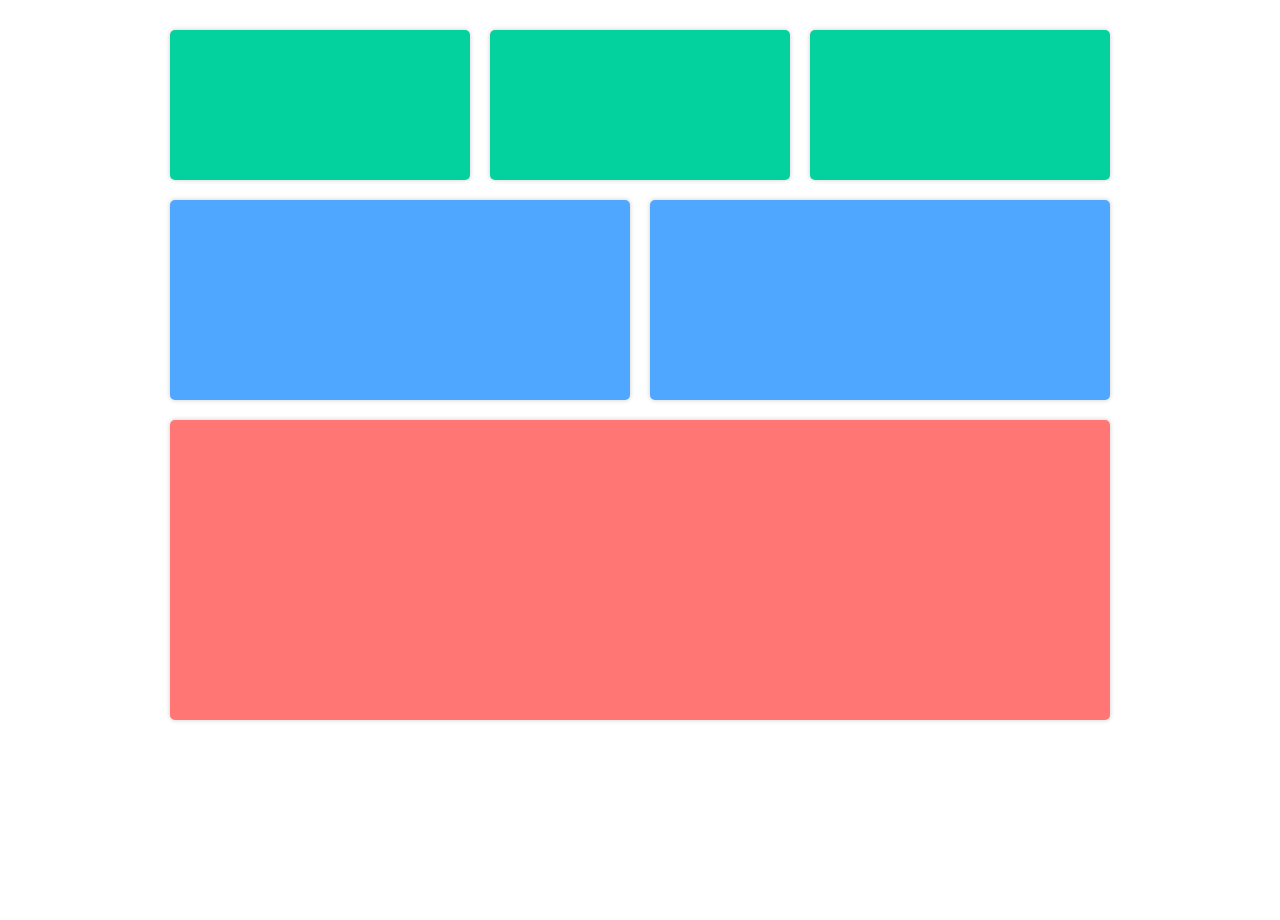
<file: index.html>
<!DOCTYPE html>
<html lang="en" dir="ltr">
    <head>
<meta charset="utf-8">
<meta name="viewport" content="width=device-width,initial-scale=1.0">
<title>Responsive CSS Card Layout using Flexbox</title>
<link rel="stylesheet" href="style.css">
    </head>
    <body>
<div class="container">
    <div class="row">
        <div class="card-01"></div>
        <div class="card-01"></div>
        <div class="card-01"></div>
    </div>

    <div class="row">
        <div class="card-02"></div>
        <div class="card-02"></div>
    </div>

    <div class="row">
        <div class="card-03"></div>
    </div>

</div>
    </body>
</html>
</file>
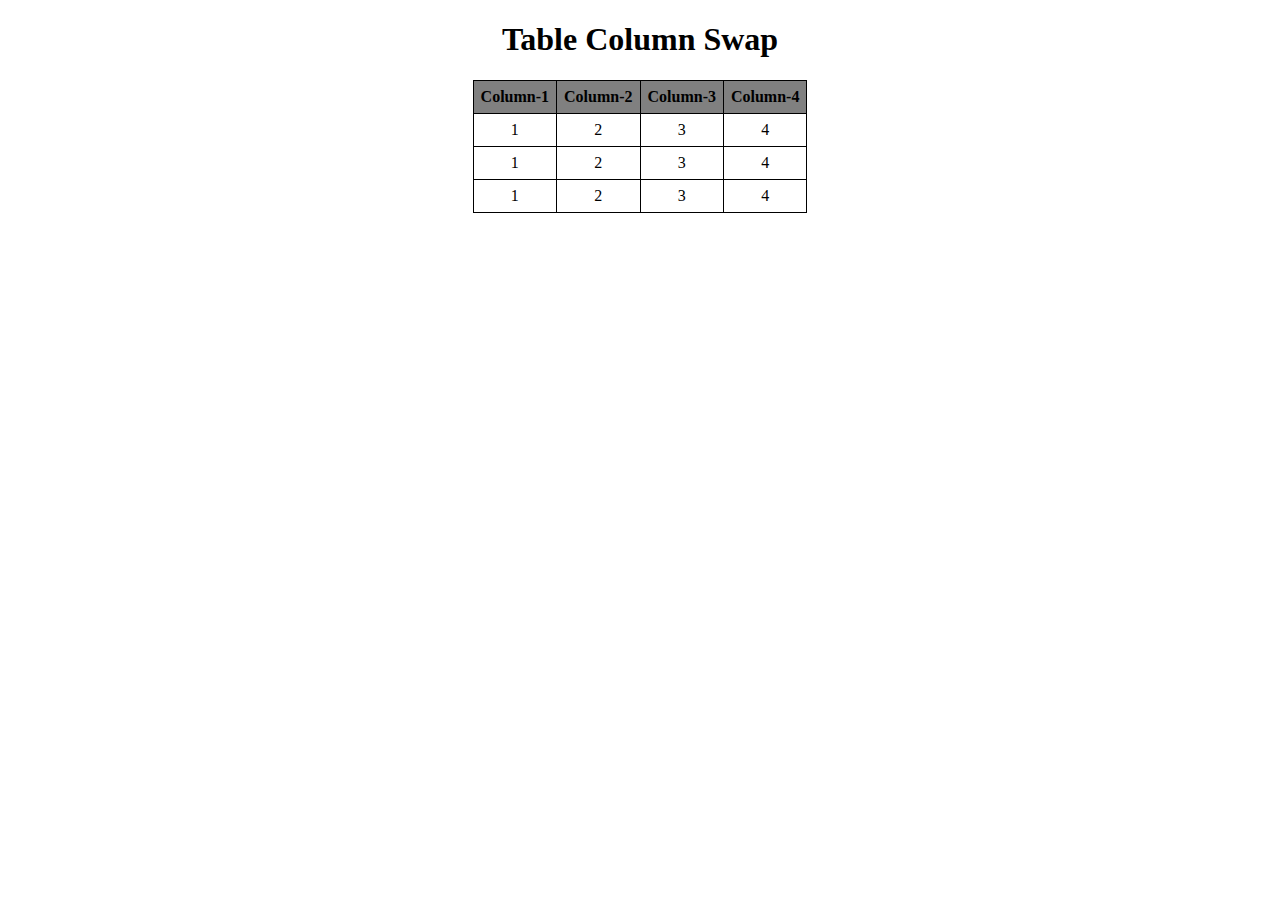
<file: 1.html>
<!DOCTYPE html>
<html lang="en">
<head>
    <meta charset="UTF-8">
    <meta name="viewport" content="width=device-width, initial-scale=1.0">
    <title>Column Swap</title>
</head>
<body>
    <style>
        table {
            border-collapse: collapse;
        }
        th, td {
            border: 1px solid black;
            padding: 7px;
            text-align: center;
        }
        th {
            background: gray;
            color: black;
            cursor: move;
        }
   
    </style>
    <center>
        <h1>Table Column Swap</h1>
        <table id="MyTable">
            <thead>
                <th draggable="true" ondragstart="handleDragStart(event)">Column-1</th>
                <th draggable="true" ondragstart="handleDragStart(event)">Column-2</th>
                <th draggable="true" ondragstart="handleDragStart(event)">Column-3</th>
                <th draggable="true" ondragstart="handleDragStart(event)">Column-4</th>
            </thead>
            <tbody>
                <tr>
                    <td>1</td>
                    <td>2</td>
                    <td>3</td>
                    <td>4</td>
                </tr>
                <tr>
                    <td>1</td>
                    <td>2</td>
                    <td>3</td>
                    <td>4</td>
                </tr>
                <tr>
                    <td>1</td>
                    <td>2</td>
                    <td>3</td>
                    <td>4</td>
                </tr>
            </tbody>
        </table>
    </center>  
    <script>
        var dragCol = null;

        function handleDragStart(e) {
            dragCol = this;
            e.dataTransfer.effectAllowed = 'move';
            e.dataTransfer.setData('text/html', this.outerHTML);
        }

        function handleDragOver(e) {
            if (e.preventDefault) {
                e.preventDefault();
            }
            e.dataTransfer.dropEffect = 'move';
            return false;
        }

        function handleDrop(e) {
            if (e.stopPropagation) {
                e.stopPropagation();
            }
            if (dragCol !== this) {
                var sourceIndex = Array.from(dragCol.parentNode.children).indexOf(dragCol);
                var targetIndex = Array.from(this.parentNode.children).indexOf(this);
                var table = document.getElementById('MyTable');
                var rows = table.rows;
                for (var i = 0; i < rows.length; i++) {
                    var sourceCell = rows[i].cells[sourceIndex];
                    var targetCell = rows[i].cells[targetIndex];
                    var tempHTML = sourceCell.innerHTML;
                    sourceCell.innerHTML = targetCell.innerHTML;
                    targetCell.innerHTML = tempHTML;
                }
            }
            return false;
        }

        var cols = document.querySelectorAll('th');
        [].forEach.call(cols, function(col) {
            col.addEventListener('dragstart', handleDragStart, false);
            col.addEventListener('dragover', handleDragOver, false);
            col.addEventListener('drop', handleDrop, false);
        });
    </script>
</body>
</html>
</file>
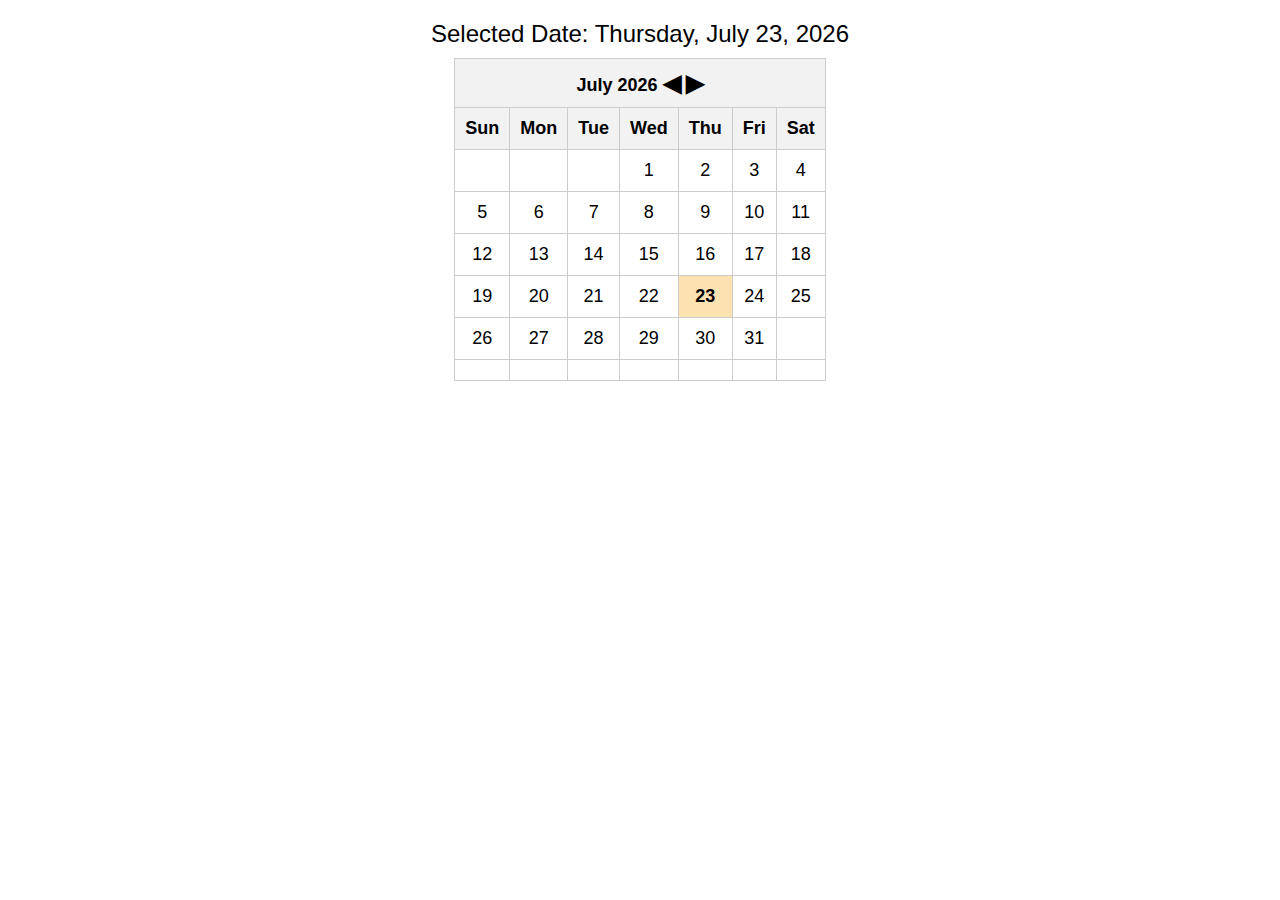
<file: calendar1.html>
<!DOCTYPE html>
<html>
<head>
    <title>Dynamic Calendar</title>
    <style>
        body {
            font-family: Arial, sans-serif;
            text-align: center;
            margin: 20px;
        }
        #calendar {
            font-size: 18px;
            display: inline-block;
            border-collapse: collapse;
            margin-bottom: 20px;
        }
        #calendar th, #calendar td {
            border: 1px solid #ccc;
            padding: 10px;
        }
        #calendar th {
            background-color: #f2f2f2;
        }
        .icons {
            font-size: 24px;
            cursor: pointer;
            margin-bottom: 10px;
            justify-content: space-around;
        }
        .selected {
            background-color: #b7e1fc;
            font-weight: bold;
        }
        .today {
            background-color: #fde2b1;
        }
        #selected-date {
            font-size: 24px;
            margin-bottom: 10px;
        }
    </style>
</head>
<body>
    

    <div id="selected-date"> </div>
    

    <table id="calendar">
       
        <thead>
            <tr>
                <th colspan="7">
                    <span id="currentMonthYear"></span>
                
                        <span class="material-symbols-rounded icons" onclick="prevMonth()">&#9664;</span>
                        <span class="material-symbols-rounded icons" onclick="nextMonth()">&#9654;</span>
                    
                </th>
            </tr>
            <tr>
                <th>Sun</th>
                <th>Mon</th>
                <th>Tue</th>
                <th>Wed</th>
                <th>Thu</th>
                <th>Fri</th>
                <th>Sat</th>
            </tr>
        </thead>
        <tbody id="calendar-body">
            <!-- Calendar days will be populated here dynamically -->
        </tbody>
    </table>

    <script>
        let selectedDate = new Date();
        let currentMonth = selectedDate.getMonth();
        let currentYear = selectedDate.getFullYear();

        function displayCalendar(month, year) {
            const today = new Date();
            const firstDay = new Date(year, month, 1);
            const lastDay = new Date(year, month + 1, 0);
            const startingDay = firstDay.getDay();
            const numDays = lastDay.getDate();

            const calendarBody = document.getElementById('calendar-body');
            calendarBody.innerHTML = '';

            const monthYearText = document.getElementById('currentMonthYear');
            monthYearText.textContent = firstDay.toLocaleString('default', { month: 'long', year: 'numeric' });

            let date = 1;
            for (let i = 0; i < 6; i++) {
                const row = document.createElement('tr');
                for (let j = 0; j < 7; j++) {
                    if ((i === 0 && j < startingDay) || date > numDays) {
                        row.innerHTML += '<td></td>';
                    } else {
                        const cell = document.createElement('td');
                        cell.textContent = date;
                        cell.setAttribute('data-year', year);
                        cell.setAttribute('data-month', month);
                        cell.setAttribute('data-date', date);
                        
                        if (date === today.getDate() && month === today.getMonth() && year === today.getFullYear()) {
                            cell.classList.add('today');
                        }

                        if (date === selectedDate.getDate() && month === selectedDate.getMonth() && year === selectedDate.getFullYear()) {
                            cell.classList.add('selected');
                        }

                        cell.addEventListener('click', () => selectDate(year, month, date));
                        row.appendChild(cell);
                        date++;
                    }
                }
                calendarBody.appendChild(row);
            }
        }

        function updateCalendar() {
            displayCalendar(currentMonth, currentYear);

            // Calculate the milliseconds until the next day
            const nextDay = new Date();
            nextDay.setDate(nextDay.getDate() + 1);
            nextDay.setHours(0, 0, 0, 0);
            const timeUntilTomorrow = nextDay - Date.now();

            // Update the calendar every day
            setTimeout(updateCalendar, timeUntilTomorrow);
        }

        function prevMonth() {
            currentMonth--;
            if (currentMonth < 0) {
                currentMonth = 11;
                currentYear--;
            }
            displayCalendar(currentMonth, currentYear);
        }

        function nextMonth() {
            currentMonth++;
            if (currentMonth > 11) {
                currentMonth = 0;
                currentYear++;
            }
            displayCalendar(currentMonth, currentYear);
        }

        function selectDate(year, month, date) {
            selectedDate = new Date(year, month, date);
            const selectedCells = document.querySelectorAll('.selected');
            selectedCells.forEach(cell => cell.classList.remove('selected'));
            const selectedCell = document.querySelector(`td[data-year="${year}"][data-month="${month}"][data-date="${date}"]`);
            selectedCell.classList.add('selected');
            updateSelectedDateUI();
        }

        function updateSelectedDateUI() {
            const selectedDateElement = document.getElementById('selected-date');
            const options = { weekday: 'long', month: 'long', day: 'numeric', year: 'numeric' };
            selectedDateElement.textContent = 'Selected Date: ' + selectedDate.toLocaleDateString('en-US', options);
        }

        // Start updating the calendar
        updateCalendar();
        updateSelectedDateUI();
    </script>
</body>
</html>
</file>
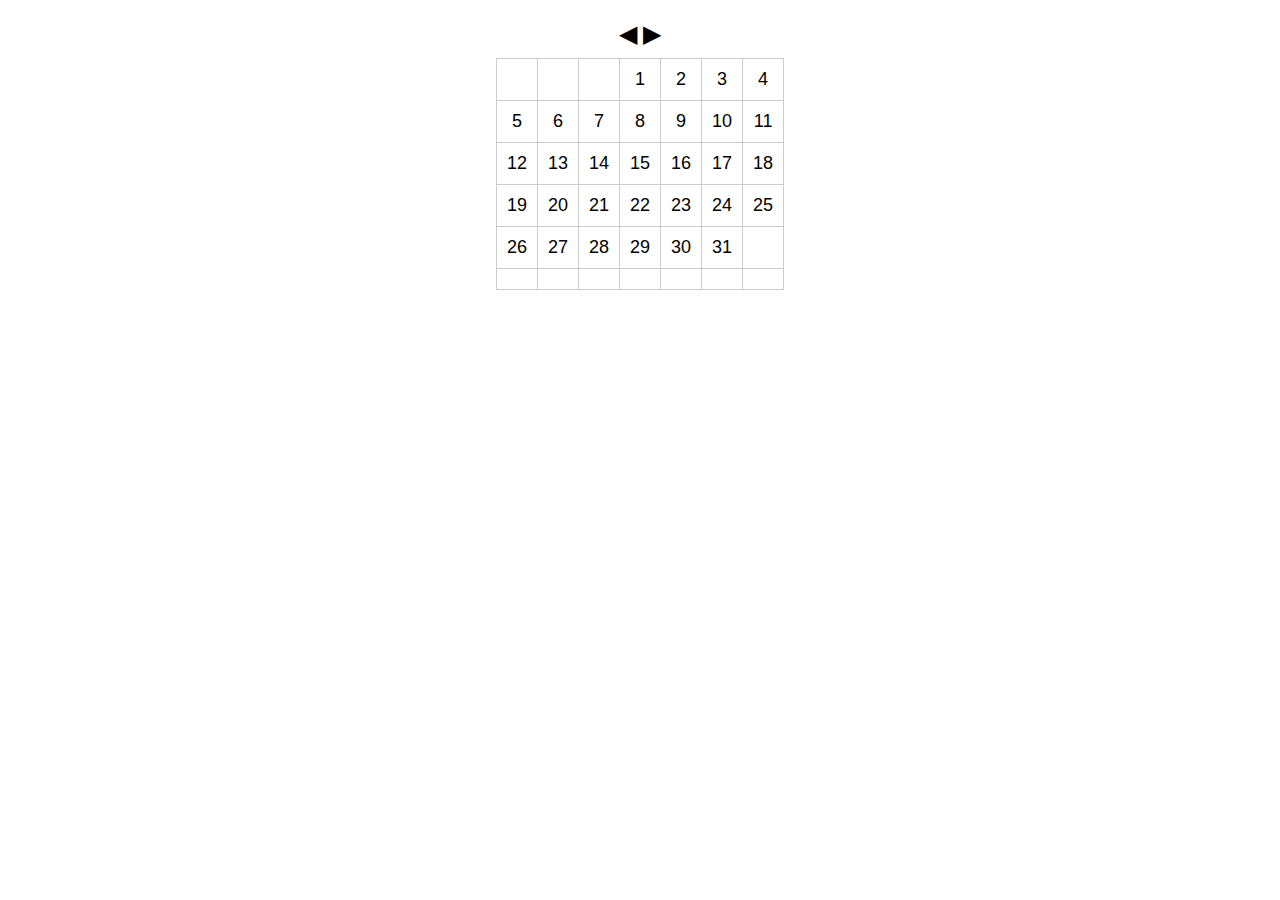
<file: dycalendar.html>
<!DOCTYPE html>
<html>
<head>
    <title>Dynamic Calendar</title>
    <style>
        body {
            font-family: Arial, sans-serif;
            text-align: center;
            margin: 20px;
        }
        #calendar {
            font-size: 18px;
            display: inline-block;
            border-collapse: collapse;
            margin-bottom: 20px;
        }
        #calendar th, #calendar td {
            border: 1px solid #ccc;
            padding: 10px;
        }
        #calendar th {
            background-color: #f2f2f2;
        }
        .icons {
            font-size: 24px;
            cursor: pointer;
            margin-bottom: 10px;
        }
    </style>
</head>
<body>
    <div class="icons">
        <span class="material-symbols-rounded" onclick="prevMonth">&#9664;</span>
        <span class="material-symbols-rounded" onclick="nextMonth">&#9654;</span>
    </div>

    <table id="calendar">
        <tbody id="calendar-body">
            <!-- Calendar days will be populated here dynamically -->
        </tbody>
    </table>

    <script>
        let currentMonth = new Date().getMonth();

        function displayCalendar(month) {
            const today = new Date();
            const firstDay = new Date(today.getFullYear(), month, 1);
            const lastDay = new Date(today.getFullYear(), month + 1, 0);
            const startingDay = firstDay.getDay();
            const numDays = lastDay.getDate();

            const calendarBody = document.getElementById('calendar-body');
            calendarBody.innerHTML = '';

            let date = 1;
            for (let i = 0; i < 6; i++) {
                const row = document.createElement('tr');
                for (let j = 0; j < 7; j++) {
                    if ((i === 0 && j < startingDay) || date > numDays) {
                        row.innerHTML += '<td></td>';
                    } else {
                        row.innerHTML += `<td>${date}</td>`;
                        date++;
                    }
                }
                calendarBody.appendChild(row);
            }
        }

        function updateCalendar() {
            displayCalendar(currentMonth);

            // Calculate the milliseconds until the next day
            const nextDay = new Date();
            nextDay.setDate(nextDay.getDate() + 1);
            nextDay.setHours(0, 0, 0, 0);
            const timeUntilTomorrow = nextDay - Date.now();

            // Update the calendar every day
            setTimeout(updateCalendar, timeUntilTomorrow);
        }

        function prevMonth() {
            currentMonth--;
            if (currentMonth < 0) currentMonth = 11;
            displayCalendar(currentMonth);
        }

        function nextMonth() {
            currentMonth++;
            if (currentMonth > 11) currentMonth = 0;
            displayCalendar(currentMonth);
        }

        // Start updating the calendar
        updateCalendar();
    </script>
</body>
</html>
</file>
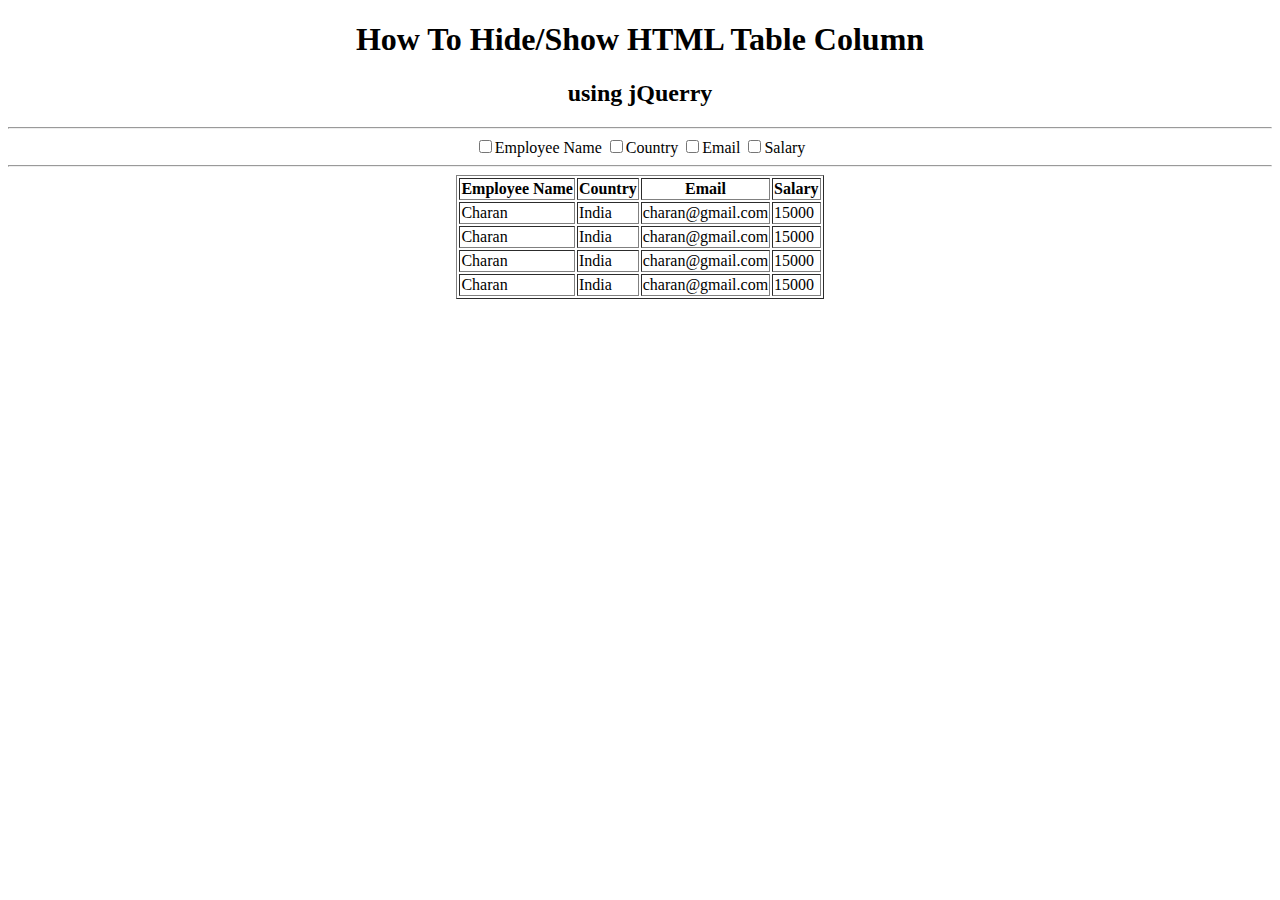
<file: hide_show.html>
<!DOCTYPE html>
<html lang="en">
<head>
    <meta charset="UTF-8">
    <meta name="viewport" content="width=device-width, initial-scale=1.0">
    <title>Document</title>

    <center>
        <h1>How To Hide/Show HTML Table Column</h1>
        <h2>using jQuerry</h2>
        <hr/>
        <input type="checkbox" name="EmpName">Employee Name
        <input type="checkbox" name="Country">Country
        <input type="checkbox" name="email">Email
        <input type="checkbox" name="Salary">Salary
        <hr/>
        <script src="https://ajax.googleapis.com/ajax/libs/jquery/3.7.0/jquery.min.js"></script>
<script>
    $("input:checkbox").attr("checked",false).click(function()
    {
var shcolumn="."+$(this).attr("name");
$(shcolumn).toggle();
    });
</script>
   
</head>
<body>
    <table border="1">
        <tr>
            <th class="EmpName">Employee Name</th>
            <th class="Country">Country</th>
            <th class="email">Email</th>
            <th class="Salary">Salary</th>
        </tr>
        <tbody>
            <tr>
                <td class="EmpName">Charan</td>
                <td class="Country">India</td>
                <td class="email">charan@gmail.com</td>
                <td class="Salary">15000</td>
            </tr>
            <tr>
                <td class="EmpName">Charan</td>
                <td class="Country">India</td>
                <td class="email">charan@gmail.com</td>
                <td class="Salary">15000</td>
            </tr>
            <tr>
                <td class="EmpName">Charan</td>
                <td class="Country">India</td>
                <td class="email">charan@gmail.com</td>
                <td class="Salary">15000</td>
            </tr>
            <tr>
                <td class="EmpName">Charan</td>
                <td class="Country">India</td>
                <td class="email">charan@gmail.com</td>
                <td class="Salary">15000</td>
            </tr>
        </tbody>
    </table>
    
</body>
</center>
</html>
</file>
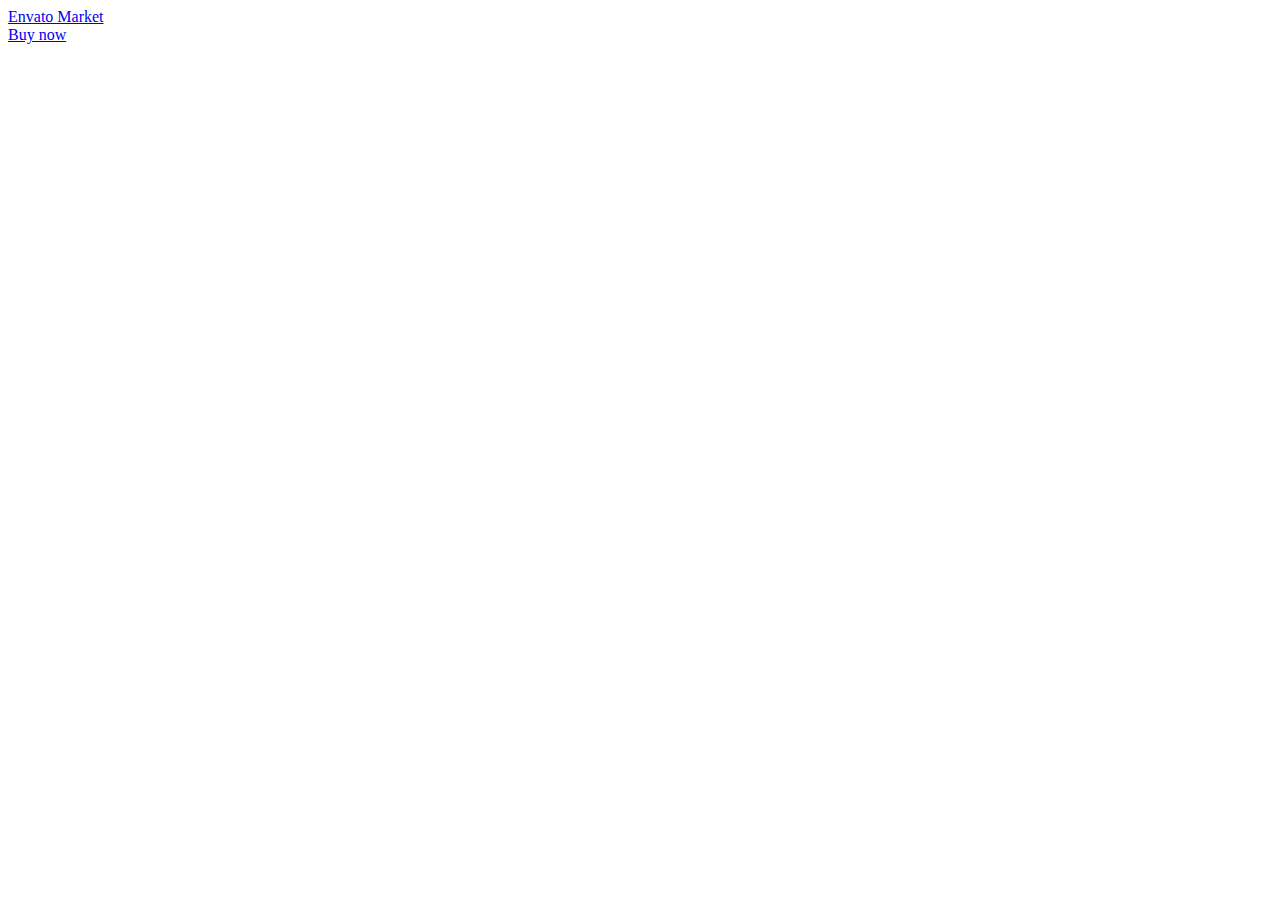
<file: live.html>
<!doctype html>
<html lang="en" class="no-js">
  <head>
    <meta charset="utf-8">
    <link rel="dns-prefetch" href="//s3.envato.com" />
<link rel="preload" href="https://public-assets.envato-static.com/assets/generated_sprites/logos-20f56d7ae7a08da2c6698db678490c591ce302aedb1fcd05d3ad1e1484d3caf9.png" as="image" />
<link rel="preload" href="https://public-assets.envato-static.com/assets/generated_sprites/common-5af54247f3a645893af51456ee4c483f6530608e9c15ca4a8ac5a6e994d9a340.png" as="image" />

    <meta http-equiv="X-UA-Compatible" content="chrome=1">
    <title>Medjestic - Medical Dashboard Admin Template Preview - ThemeForest</title>
    <meta name="description" content="&amp;lt;p&amp;gt;&amp;lt;strong&amp;gt;Medjestic, a bootstrap 4 Medical Dashboard template&amp;lt;/strong&amp;gt; that is...">
    <meta name="robots" content="noindex, nofollow" />
    <meta name="viewport" content="width=device-width, minimum-scale=1, maximum-scale=1" />
    <meta name="turbo-visit-control" content="reload">

    <link rel="stylesheet" media="all" href="https://public-assets.envato-static.com/assets/market/core/index-a23006723f9c650f843231dfe5ea70ba33fe1c0dac30968b043259a859edff53.css" />
    <link rel="stylesheet" media="all" href="https://public-assets.envato-static.com/assets/market/pages/preview/index-c20c294967c4ed0be90d33e130e591a57859fccaebd0a19bf00bf499d001afc3.css" />

      <link rel="apple-touch-icon-precomposed" type="image/x-icon" href="https://public-assets.envato-static.com/icons/themeforest.net/apple-touch-icon-72x72-precomposed.png" sizes="72x72" />
  <link rel="apple-touch-icon-precomposed" type="image/x-icon" href="https://public-assets.envato-static.com/icons/themeforest.net/apple-touch-icon-114x114-precomposed.png" sizes="114x114" />
  <link rel="apple-touch-icon-precomposed" type="image/x-icon" href="https://public-assets.envato-static.com/icons/themeforest.net/apple-touch-icon-144x144-precomposed.png" sizes="144x144" />
<link rel="apple-touch-icon-precomposed" type="image/x-icon" href="https://public-assets.envato-static.com/icons/themeforest.net/apple-touch-icon-precomposed.png" />

    <script src="https://public-assets.envato-static.com/assets/market/pages/full_screen_preview/index-9382ca64d2c36a52f9d3bccb019934e2c36f37b33a1832e5fa300dbc5ace4452.js" nonce="ssQGqe0EyDMEDW8Y7iBqtw=="></script>

    <script nonce="ssQGqe0EyDMEDW8Y7iBqtw==">
//<![CDATA[
      //function to fix height of iframe!
      var calcHeight = function() {
        var headerDimensions = $('.preview__header').height();
        $('.full-screen-preview__frame').height($(window).height() - headerDimensions);
      }

      $(document).ready(function() {
        calcHeight();
      });

      $(window).resize(function() {
        calcHeight();
      }).load(function() {
        calcHeight();
      });

//]]>
</script>
    
  </head>
  <body class="full-screen-preview">
    <div class="preview__header" data-view="ctaHeader" data-item-id="28372823">
  <div class="preview__envato-logo">
    <a class="header-envato_market" href="https://themeforest.net/item/medjestic-medical-dashboard-admin-template/28372823">Envato Market</a>
  </div>

  <div id="js-preview__actions" class="preview__actions">
  <div class="preview__action--buy">
    <a class="header-buy-now e-btn--3d -color-primary" href="https://themeforest.net/checkout/from_item/28372823?license=regular&amp;support=bundle_6month">Buy now</a>
  </div>
</div>
</div>
<iframe class="full-screen-preview__frame" src="https://androthemes.com/themes/html/medjestic/" name="preview-frame" frameborder="0" noresize="noresize" data-view="fullScreenPreview" allow="geolocation 'self'; autoplay 'self'">
</iframe>


    <script nonce="ssQGqe0EyDMEDW8Y7iBqtw==">
//<![CDATA[
      $(function(){viewloader.execute(Views);});

//]]>
</script>
    
<div id="affiliate-tracker" class="is-hidden" data-view="affiliatesTracker" data-cookiebot-enabled="true"></div>

      <script src="https://consent.cookiebot.com/uc.js" data-cbid="4a6af4ea-f614-41d8-b0a9-8bb6d7fe4799" async="async" id="Cookiebot" nonce="ssQGqe0EyDMEDW8Y7iBqtw=="></script>


  <script src="https://public-assets.envato-static.com/assets/market/core/standardised_google_analytics_helpers-3bc54d0cbac28acaf9e49915490168f52bb9b8bea5d35f6edabb67a686a83af4.js" nonce="ssQGqe0EyDMEDW8Y7iBqtw=="></script>

<script nonce="ssQGqe0EyDMEDW8Y7iBqtw==">
//<![CDATA[
  var ACCOUNTS = ["m"];
  window.ga=window.ga||function(){(ga.q=ga.q||[]).push(arguments)};ga.l=+new Date;

    var consentCookie = getCookie('CookieConsent');

    if (consentCookie) {
      var hasConsent = Market.Helpers.CookieConsent.given('statistics');

      if (hasConsent) {
        setupGoogleAnalytics();
        loadGoogleAnalytics();
        loadClickTracker();
        loadLinkingForAllAccounts();
      }
    } else {
      setupGoogleAnalytics();
      loadGoogleAnalytics();
      loadClickTracker();
      loadLinkingForAllAccounts();
    }

    window.addEventListener('CookiebotOnAccept', handleCookiebotAcceptDeclineEvent, false);
    window.addEventListener('CookiebotOnDecline', handleCookiebotAcceptDeclineEvent, false);
  removeOldExperimentCookies();
  trimGacUaCookies();

  function removeOldExperimentCookies() {
    let cookies = document.cookie.split('; ');
    for (let i in cookies) {
      let [cookieName, cookieVal] = cookies[i].split('=', 2);
      if (cookieName.startsWith('market_experiment_')) {
        $.removeCookie(cookieName, { path: '/', domain: '.' + window.location.host });
      }
    }
  }

  function trimGacUaCookies() {
    // Trim the list of gac cookies and only leave the most recent ones. This
    // prevents rejecting the request later on when the cookie size grows larger
    // than nginx buffers.
    let maxCookies = 15;
    var gacCookies = [];

    let cookies = document.cookie.split('; ');
    for (let i in cookies) {
      let [cookieName, cookieVal] = cookies[i].split('=', 2);
      if (cookieName.startsWith('_gac_UA')) {
        gacCookies.push([cookieName, cookieVal]);
      }
    }

    if (gacCookies.length <= maxCookies)
      return;

    gacCookies.sort((a, b) => { return (a[1] > b[1] ? -1 : 1); });

    for (let i in gacCookies) {
      if (i < maxCookies) continue;
      $.removeCookie(gacCookies[i][0], { path: '/', domain: '.' + window.location.host });
    }
  }

  function handleCookiebotAcceptDeclineEvent() {
    if (Cookiebot.consent.statistics) {
      if (!(window.ga && ga.create)) {
        setupGoogleAnalytics();
        loadGoogleAnalytics();
        loadClickTracker();
        loadLinkingForAllAccounts();
      }
    } else {
      unloadGoogleAnalytics()
    }

    if (!consentToExperimentsEnrollmentGiven()) {
      unenrollFromExperiments();
    }
  }

  function getCookie(name) {
    var name = name + "=";
    var decodedCookie = decodeURIComponent(document.cookie);
    var cookieContent = decodedCookie.split(';');

    for(var i = 0; i <cookieContent.length; i++) {
      var c = cookieContent[i];

      while (c.charAt(0) == ' ') {
        c = c.substring(1);
      }

      if (c.indexOf(name) == 0) {
        return c.substring(name.length, c.length);
      }
    }

    return false;
  }

  function delete_cookie_by_name(name) {
    document.cookie = name + "=; expires=Thu, 01 Jan 1970 00:00:00 UTC; path=/;";
  }

  function unloadGoogleAnalytics() {
    var payload = {"name":"m","allowLinker":true};
    var accountId = "UA-11834194-7";

    // Set the GA User Opt-out flag
    window['ga-disable-'+accountId] = true;

    // Do not explicitly make any further calls to ga()
    ga(payload.name+".remove");

    // Delete any existing GA cookies (_ga, _gat & _gaid) and GA Client ID from localStorage
    delete_cookie_by_name('_ga');
    delete_cookie_by_name('_gat');
    delete_cookie_by_name('_gid');

    // Delete LocalStorage Entries
    if (Market.Helpers.GaLsUtils.localStorageAvailable()) {
      var clientId = Market.Helpers.GaLsUtils.getClientId();

      if (!clientId) {
        return;
      }

      Market.Helpers.GaLsUtils.removeClientId();
    }

    // Do not transmit the Client ID to other sites upon navigation (i.e. autoLink)
  }

  function domLoaded() {
    return new Promise(resolve => {
      if (
        document.readyState === 'interactive' ||
        document.readyState === 'complete'
      ) {
        resolve()
      } else {
        document.addEventListener(
          'DOMContentLoaded',
          () => {
            resolve()
          },
          {
            capture: true,
            once: true,
            passive: true
          }
        )
      }
    })
  }

  function consentToExperimentsEnrollmentGiven () {
    return Market.Helpers.CookieConsent.given('preferences') && Market.Helpers.CookieConsent.given('statistics');
  }

  function unenrollFromExperiments() {
    var experimentCookieNames = [
      'market_experiments',
      'mk_ex',
      'meqc',
      'meqc2',
      'meqc3'
    ]

    var deletedCookies = [];

    _.each(experimentCookieNames, function(cookieName) {
      if ($.cookie(cookieName)) {
        $.removeCookie(cookieName, { path: '/', domain: '.' + window.location.host });
        deletedCookies.push(cookieName);
      }
    });
    for (var i = 0; i < ACCOUNTS.length; i++) {
      var t = ACCOUNTS[i];
      if(deletedCookies.length > 0) {
        ga(t+'.set', "exp", null);
        ga(t+'.set', "dimension21", null);
        ga(t+'.set', "dimension22", null);
      }
    }
  }

  function setExperimentEnrollments(experimentEnrolmentsDataString) {
    for (var i = 0; i < ACCOUNTS.length; i++) {
      var t = ACCOUNTS[i];
      var cookieValue = $.cookie('mk_ex');
      if (cookieValue && cookieValue.replace(/\*/g, '!') === experimentEnrolmentsDataString) {
        ga(t+'.set', "exp", experimentEnrolmentsDataString);
        ga(t+'.set', "dimension21", experimentEnrolmentsDataString);
        ga(t+'.set', "dimension22", experimentEnrolmentsDataString);
      } else {
        ga(t+'.set', "exp", null);
        ga(t+'.set', "dimension21", null);
        ga(t+'.set', "dimension22", null);
      }
    }
  }

  function loadLinkingForAllAccounts() {
    domLoaded().then(() => {
      window._envGaTrackerNames = ACCOUNTS;

      for (var i = 0; i < ACCOUNTS.length; i++) {
        var t = ACCOUNTS[i];

        ga(t+'.require', 'linker');

        ga(t+'.require', 'linkid', 'linkid.js');
      };

      document.body.addEventListener('click', function(event) {
        decorateLink(event);
      });
      document.body.addEventListener('contextmenu', function(event) {
        // Aside from a normal click, we need to handle the variety of ways users
        // can open a link in a new tab
        // Right click to open context menu
        decorateLink(event);
      });
      document.body.addEventListener('mousedown', function(event) {
        // Aside from a normal click, we need to handle the variety of ways users
        // can open a link in a new tab
        // Middle mouse button click
        if (event.button === 1) {
          decorateLink(event);
        }
      });
    });
  }

  function decorateLink(event) {

    window._envGaTrackerNames = ACCOUNTS;

    var currentTarget = jQuery(event.target);
    var link = currentTarget.closest('a')[0];
    var ourDomains = ["audiojungle.net","themeforest.net","videohive.net","graphicriver.net","3docean.net","codecanyon.net","photodune.net","market.styleguide.envato.com","elements.envato.com","build.envatohostedservices.com","author.envato.com","tutsplus.com","sites.envato.com","account.envato.com","forums.envato.com"];
    var filteredDomains = ourDomains.filter(function(domain) {
      return domain !== document.location.hostname;
    });

    for (var i = 0; i < ACCOUNTS.length; i++) {
      var t = ACCOUNTS[i];

      if (link && link.href) {
        if (filteredDomains.includes(link.hostname) || currentSiteLinkOpensInNewWindow(link)) {
          ga(t+'.linker:decorate', link)
        }
      }
    }
  }

  function currentSiteLinkOpensInNewWindow(link) {
    return document.location.hostname === link.hostname && link.target === '_blank';
  }

  function setupGoogleAnalytics() {
    (function () {
      var accountId = "UA-11834194-7";
      window['ga-disable-'+accountId] = false;

      var options = {"name":"m","allowLinker":true};

      if (Market.Helpers.GaLsUtils.localStorageAvailable()) {
        if (Market.Helpers.GaLsUtils.clientIdNotPresent()) {
          options.clientId = Market.Helpers.GaLsUtils.retrieveClientId();
        }

        ga("create", accountId, options);
        ga(function() {
          var tracker = ga.getByName(options.name);
          Market.Helpers.GaLsUtils.storeClientId(tracker.get('clientId'));
          for (var i = 0; i < ACCOUNTS.length; i++) {
            var t = ACCOUNTS[i];
            ga(t+'.set', 'dimension18', Market.Helpers.GaLsUtils.retrieveClientId())
          }
        })
      } else {
        ga("create", accountId, options);
      }

      window._envGaTrackerNames = ACCOUNTS;

      for (var i = 0; i < ACCOUNTS.length; i++) {
        var t = ACCOUNTS[i];

        ga(t+'.require', "GTM-5VPWWP");

        ga(t+'.require', 'ec');

        ga(t+'.require', 'displayfeatures');

        ga(t+'.set', 'dimension20', 'other')

        var itemPageIdMatch = window.location.pathname.match(/^\/item\/[a-z-]+\/(?:reviews\/)?(\d+)(?:\/comments|\/support)?$/);
        if (itemPageIdMatch) {
          // Fetch item ID from path
          var itemId = itemPageIdMatch[1];
          ga(t+'.set', 'dimension23', itemId);
        }



        if (!getCookie('CookieConsent') || consentToExperimentsEnrollmentGiven()) {
          var experimentEnrolmentsDataString = ""
          setExperimentEnrollments(experimentEnrolmentsDataString);
        }

          if ('') {
            ga(t+'.send', {
              hitType: 'pageview',
              page: ''
            });
          } else if ('') {
            // append the analytics_suffix to the page path so the flash alert/error type can be tracked
            var analyticsSuffix = $.trim('').replace(/([A-Z])/g, '$1').replace(/[-_\s]+/g, '-').toLowerCase();
            var uri = URI(window.location.pathname + window.location.search);
            uri.path(uri.path() + '/' + analyticsSuffix);
            var tracking_path = uri.path() + uri.search();
            ga(t+'.send', {
              hitType: 'pageview',
              page: tracking_path,
            });
          } else {
            ga(t+'.send', 'pageview');
          }
      }

      loadLinkingForAllAccounts()
    }());
  }

  function loadGoogleAnalytics() {
    (function () {

      var s=document.createElement('script');
      s.type='text/javascript';
      s.async=true;
        s.src='https://www.google-analytics.com/analytics.js';
      var x=document.getElementsByTagName('script')[0];
      x.parentNode.insertBefore(s,x);
    }());
  }

  function loadClickTracker() {
    $('body').click( function (e) {
      sendStandardEvent(e.target, { eventType: 'click' });
    });
  }

  
    var accountId = "UA-175894106-1";

    var options = {
      name: "author_analytics",
      allowLinker: true,
      alwaysSendReferrer: true,
      cookieDomain: "auto",
    };

    if (Market.Helpers.GaLsUtils.localStorageAvailable()) {
      if (Market.Helpers.GaLsUtils.clientIdNotPresent()) {
        options.clientId = Market.Helpers.GaLsUtils.retrieveClientId();
      }

      ga("create", accountId, options);
    } else {
      ga("create", accountId, options);
    }


      ga("author_analytics.send", "pageview");




//]]>
</script>

  
<script nonce="ssQGqe0EyDMEDW8Y7iBqtw==">
//<![CDATA[

    if (typeof Cookiebot !== 'undefined' && Cookiebot.consent && Cookiebot.consent.statistics ) {
      enableGoogleAnalyticsLinkWrapper();
    } else {
      window.addEventListener('CookiebotOnAccept', function (e) {
        if (Cookiebot.consent.statistics) {
          enableGoogleAnalyticsLinkWrapper();
        }
      }, false);
    }

  function enableGoogleAnalyticsLinkWrapper() {
    // GA: universal analytics link wrapper
    (function(){
        window._envTrkrs = [["m", "UA-11834194-7"]];

        var debug = false;
        var MAX_RETRIES = 10;

        /*
           The script needs to wait until the Analytics script
           has been downloaded from Google before initializing
        */
        var waitForAnalytics = function(){
            this.count = this.count || 0;

            if (window.ga && ga.getByName) {
                e.init();
            } else {
                if (count < MAX_RETRIES) { setTimeout(waitForAnalytics, 250); }
                count++;
            }
        };

        var e = {
            _envArray: [],
            _envTrkrs: (window._envTrkrsCust && window._envTrkrsCust.length) ? window._envTrkrs.concat(window._envTrkrsCust) : window._envTrkrs,
            init: function() {
                for (var i=0; i < _envTrkrs.length; i++) {
                    var name = _envTrkrs[i][0];

                    if (!ga.getByName(name)) {
                        var accountId = _envTrkrs[i][1];

                        var options = {
                            name: name,
                            allowLinker: true,
                            cookieDomain: "auto",
                        };

                        if (Market.Helpers.GaLsUtils.localStorageAvailable()) {
                            if (Market.Helpers.GaLsUtils.clientIdNotPresent()) {
                                options.clientId = Market.Helpers.GaLsUtils.retrieveClientId();
                            }

                            ga("create", accountId, options);
                        } else {
                            ga("create", accountId, options);
                        }
                    }
                }

                document.addEventListener('DOMContentLoaded', function(){
                    e.wrapperInit();
                });

                if (debug) {console.log('Initiated');}
            },
            wrapperInit: function() {
                if (typeof window._envIsRunning != 'undefined' || window._envIsRunning == true) {
                    return
                }
                window._envIsRunning = true;

                if (document.addEventListener) {
                    document.addEventListener('click', function(event){
                        var target = event.target;
                        if (target && target.tagName === 'A') {
                            e._envLinksTracker(event);
                        }
                    });
                }
            },
            isInArray: function(e, t) {
                for (var n = 0; n < t.length; n++) {
                    var r = new RegExp(t[n], 'i');
                    if (r.test(e)) {
                        return n
                    }
                }
                return -1
            },
            _envTrackevent: function(e, t, n, r) {
                for (var i = 0; i < this._envTrkrs.length; i++) {
                    var s = this._envTrkrs[i][0].length == 0 ? '' : this._envTrkrs[i][0] + '.';
                    r.length == 0 ? ga(s + 'send', 'event', e, t, n) : ga(s + 'send', 'event', e, t, n, r)
                }
            },
            _envTrackpageview: function(e, t) {
                t = t.charAt(0) == '/' ? t : '/' + t;
                for (var n = 0; n < this._envTrkrs.length; n++) {
                    var r = this._envTrkrs[n][0].length == 0 ? '' : this._envTrkrs[n][0] + '.';
                    ga(r + 'send', 'pageview', e + t);
                }
            },
            _envLinksTracker: function(t) {
                var r = false;
                var i = {
                    outbound: {
                        run: true,
                        useEvent: true
                    },
                    download: {
                        run: true,
                        useEvent: true,
                        reg: ''
                    },
                    self: {
                        run: false,
                        useEvent: true
                    },
                    mail: {
                        run: true,
                        useEvent: true
                    },
                    ext: /\.(doc.?|xls.?|ppt.?|exe|zip|rar|gz|tar|tgz|dmg|csv|pdf|xpi|txt|mp3)$/i
                };
                var s = t.srcElement ? t.srcElement : this;
                if (t.srcElement) {
                    r = true
                }
                while (s.tagName != 'A') {
                    s = s.parentNode
                }
                if (s.href == undefined || s.href == null) {
                    return true
                }
                var o = s.href;
                if (o.length == 0) return;
                var u = s.hostname.toLowerCase();
                var a = s.pathname;
                if (a.length == 0) {
                    a = '/'
                } else if (a.substr(0, 1) != '/') {
                    a = '/' + a
                }
                var f = s.protocol;
                var l = s.search;
                var c = location.hostname;
                c = c.replace(/^www\./i, '').toLowerCase();
                u = u.replace(/^www\./i, '').toLowerCase();
                if (o.match(/^#/)) {
                    if (i.self.run) {
                        i.self.useEvent ? e._envTrackevent('self', 'click - ' + c, o, '') : e._envTrackpageview('/virtual/self', '/' + o);
                        return true
                    }
                } else if (f.match(/^mailto:/i)) {
                    if (i.mail.run) {
                        o = o.replace(/^mailto:/i, '');
                        i.mail.useEvent ? e._envTrackevent('mailto', 'click - ' + c, o, '') : e._envTrackpageview('/virtual/mailto', o);
                        return true
                    }
                } else if ((new RegExp(i.ext)).test(a)) {
                    if (i.download.run) {
                        o = o.replace(/^https?:\/\//i, '');
                        i.download.useEvent ? e._envTrackevent('download', 'click - ' + c, o, '') : e._envTrackpageview('/virtual/download', o);
                        return true
                    }
                } else if (u == undefined || u.length == 0 || f.match(/^javascript:/i)) {
                    return
                } else if ((new RegExp(c + '$', 'i')).test(u) || (new RegExp(u + '$', 'i')).test(c)) {
                    if (i.download.run && i.download.reg.length != 0) {
                        if ((new RegExp(i.download.reg, 'i')).test(a + l)) {
                            o = o.replace(/^https?:\/\//i, '');
                            i.download.useEvent ? e._envTrackevent('download', 'click - ' + c, o, '') : e._envTrackpageview('/virtual/download', o);
                            return true
                        }
                    }
                } else if (u != c) {
                    if (e.isInArray(u, e._envArray) == -1) {
                        if (i.outbound.run) {
                            i.outbound.useEvent ? e._envTrackevent('outbound', 'click - ' + c, u + a + l, '') : e._envTrackpageview('/virtual/outbound', u + a);
                            return true
                        }
                    } else if (e.isInArray(u, e._envArray) != -1) {
                        var h = s.target;
                        if (h != null && h == '_blank') {
                            if ((new RegExp(/_utma=/)).test(l)) {
                                return true
                            }
                            var p = e._envTrkrs[0][0].length == 0 ? '' : _envTrkrs[0][0] + '.';
                            return true
                        } else {
                            return false
                        }
                    }
                }
            }
        };

        waitForAnalytics();
    })()
  }

//]]>
</script>



<script nonce="ssQGqe0EyDMEDW8Y7iBqtw==">
//<![CDATA[
  // Set Datadog custom attributes
  (function () {
    if (typeof window.datadog_attributes != 'object')
      window.datadog_attributes = {}
    window.datadog_attributes['pageType'] = 'other'

    // Log experiment enrolment
    var experiment_data_string = "" + "!"
    window.datadog_attributes['experiments'] = experiment_data_string
  })()

//]]>
</script>

  <script nonce="ssQGqe0EyDMEDW8Y7iBqtw==">
//<![CDATA[
    if (typeof Cookiebot !== 'undefined' && Cookiebot.consent && Cookiebot.consent.marketing) {
      enableMarketingGoogleTagManager();
    } else {
      window.addEventListener('CookiebotOnAccept', function (e) {
        if (Cookiebot.consent.marketing) {
          enableMarketingGoogleTagManager();
        }
      }, false);
    }

  function enableMarketingGoogleTagManager() {
    var gtmId = 'GTM-585RXMV';
    // Google Tag Manager Tracking Code
    (function(w,d,s,l,i) {
      w[l]=w[l]||[];w[l].push({'gtm.start':
        new Date().getTime(),event:'gtm.js'});
      var f=d.getElementsByTagName(s)[0],
        j=d.createElement(s),dl=l!='dataLayer'?'&l='+l:'';
      j.async=true;j.src='https://www.googletagmanager.com/gtm.js?id='+i+dl;
      f.parentNode.insertBefore(j,f);
    })(window,document,'script','dataLayer', gtmId);


    window.addEventListener('load', function() {
      window.dataLayer.push({
        event: 'pinterestReady'
      });
    });
  }

//]]>
</script>




</body></html>
</file>
<file: style.css>
body{
    margin: 0;
    padding: 0;
    height: 100vh;
}
.container{
    margin: 20px;
}

.row{
    width: 100%;
    display: flex;
    justify-content: center;
    flex-wrap: wrap;
}
.card-01{
    background: #03D29F;
    position: relative;
    flex: 1;
    max-width: 300px;
    height: 150px;
    margin: 10px;
    border-radius: 5px;
    box-shadow: 0 0 5px rgba(0, 0, 0, 0.2);
}

.card-02{
    background: #50A7FF;
    position: relative;
    flex: 1;
    max-width: 460px;
    height: 200px;
    margin: 10px;
    border-radius: 5px;
    box-shadow: 0 0 5px rgba(0, 0, 0, 0.2);
}

.card-03{
    background: #FF7675;
    position: relative;
    flex: 1;
    max-width: 940px;
    height: 300px;
    margin: 10px;
    border-radius: 5px;
    box-shadow: 0 0 5px rgba(0, 0, 0, 0.2);
}

@media (max-width:800px){
    .card-01{
        flex: 100%;
        max-width: 600px;
    }

    .card-02{
        flex: 100%;
        max-width: 600px;
    }   
    
    .card-03{
        flex: 100%;
        max-width: 600px;
    }   
}
@media (max-width:800px){
    .card-01{
        flex: 100%;
        max-width: 600px;
    }

    .card-02{
        flex: 100%;
        max-width: 600px;
    }   
    
    .card-03{
        flex: 100%;
        max-width: 600px;
    }   
}
</file>
